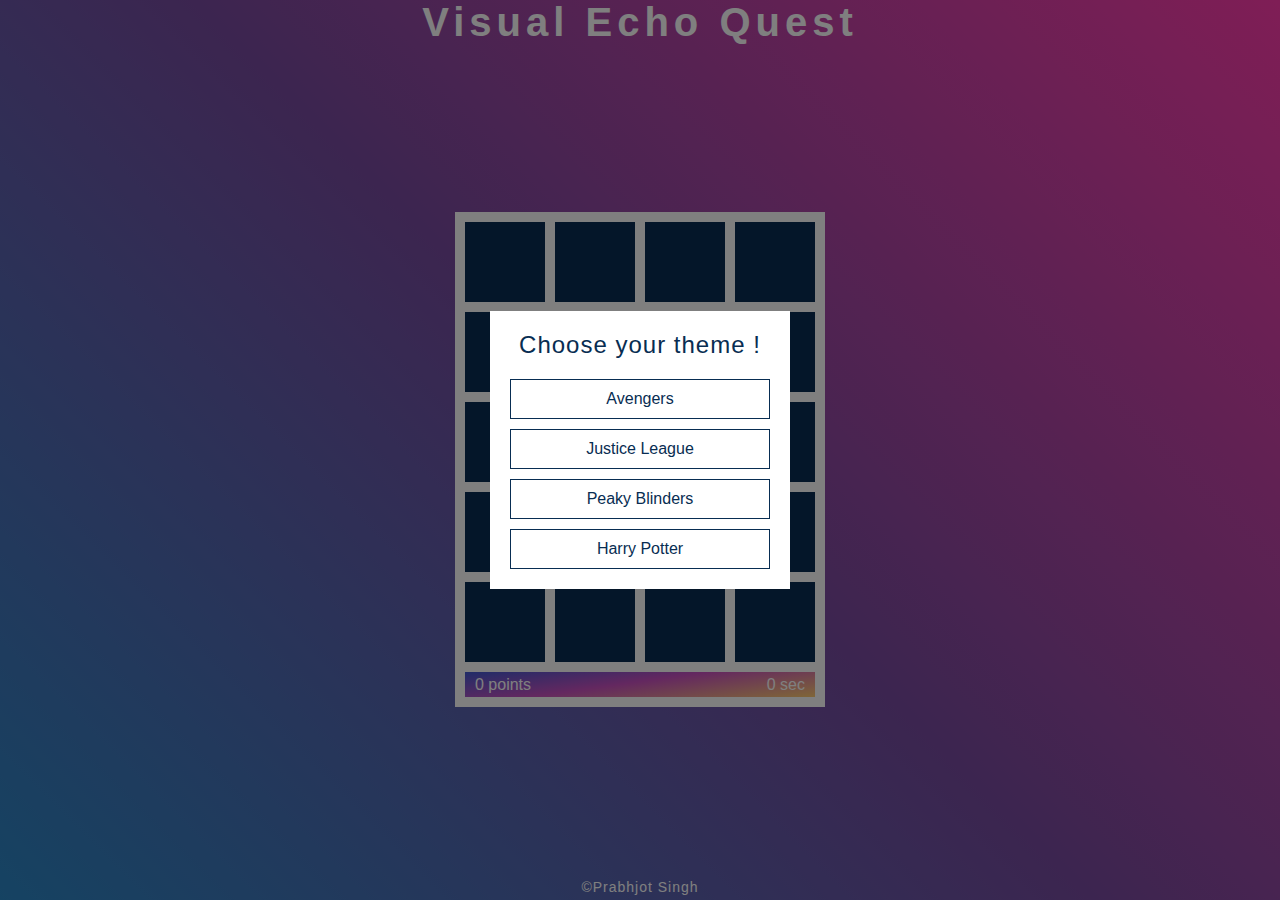
<file: index.html>
<!DOCTYPE html>
<html lang="en">
<head>
    <meta charset="UTF-8">
    <meta name="viewport" content="width=device-width, initial-scale=1.0">
    <title>Visual Echo Quest</title>
    <link rel="stylesheet" type="text/css" href="/style/style.css" />
    
</head>
<body>
    <header><h1>Visual Echo Quest</h1></header>
    <section class="gameBoard" class="hidden">
      <div class="game__container">
      <div class="img flip"></div>
      <div class="img flip"></div>
      <div class="img flip"></div>
      <div class="img flip"></div>
      <div class="img flip"></div>
      <div class="img flip"></div>
      <div class="img flip"></div>
      <div class="img flip"></div>
      <div class="img flip"></div>
      <div class="img flip"></div>
      <div class="img flip"></div>
      <div class="img flip"></div>
      <div class="img flip"></div>
      <div class="img flip"></div>
      <div class="img flip"></div>
      <div class="img flip"></div>
      <div class="img flip"></div>
      <div class="img flip"></div>
      <div class="img flip"></div>
      <div class="img flip"></div>
      <div id="status">
        <span id="score">0</span>
        <span id="time">0</span>
      </div>
    </div>
    </section>
    <section id="result" class="hidden">
      <div>
        <h2>Result...!</h2>
        <p id="resultFinal"></p>
        <p><a id="playAgain">Want to Play Again...!</a></p>
      </div>
    </section>
    <section id="selection">
      <div id="movies">
        <h2>Choose your theme !</h2>
          <p id="avengers" class="movies">Avengers</p>
          <p id="justiceleague" class="movies" >Justice League</p>
          <p id="peakyblinders" class="movies" >Peaky Blinders</p>
          <p id="harrypotter" class="movies" >Harry Potter</p>
      </div>
    </section>
    <footer>
      <p>&copy;Prabhjot Singh</p>
    </footer>   
    <script src="/script/script.js"></script>
</body>
</html>
</file>
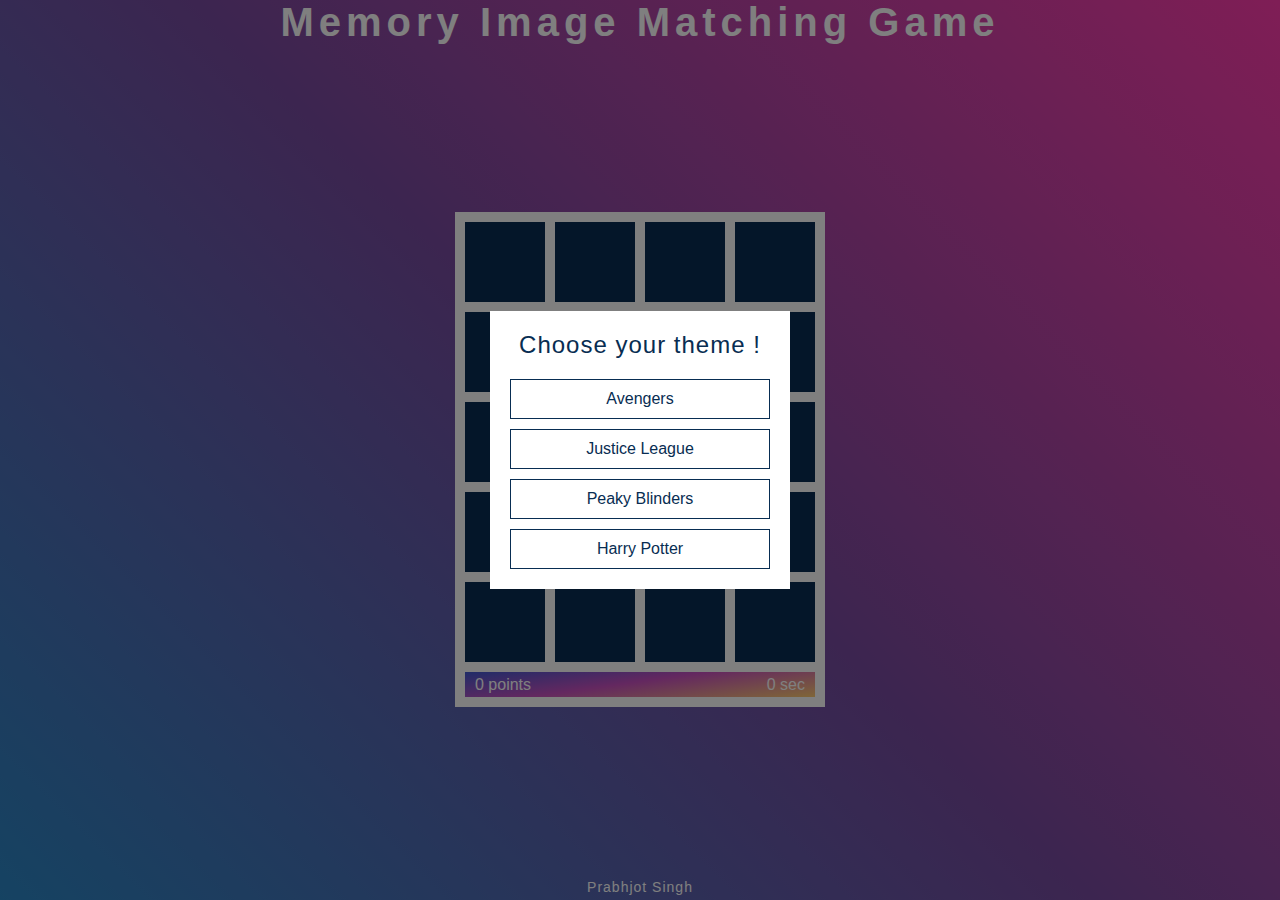
<file: Memory_Game.html>
<!DOCTYPE html>
<html lang="en">
<head>
    <meta charset="UTF-8">
    <meta name="viewport" content="width=device-width, initial-scale=1.0">
    <title>Memory Game</title>
    <link rel="stylesheet" type="text/css" href="/style/style.css" />
    
</head>
<body>
    <header><h1>Memory Image Matching Game</h1></header>
    <section class="gameBoard" class="hidden">
      <div class="img flip"></div>
      <div class="img flip"></div>
      <div class="img flip"></div>
      <div class="img flip"></div>
      <div class="img flip"></div>
      <div class="img flip"></div>
      <div class="img flip"></div>
      <div class="img flip"></div>
      <div class="img flip"></div>
      <div class="img flip"></div>
      <div class="img flip"></div>
      <div class="img flip"></div>
      <div class="img flip"></div>
      <div class="img flip"></div>
      <div class="img flip"></div>
      <div class="img flip"></div>
      <div class="img flip"></div>
      <div class="img flip"></div>
      <div class="img flip"></div>
      <div class="img flip"></div>
      <div id="status">
        <span id="score">0</span>
        <span id="time">0</span>
      </div>
    </section>
    <section id="result" class="hidden">
      <div>
        <h2>You Won...!</h2>
        <p id="resultFinal"></p>
        <p><a id="playAgain">Want to Play Again...!</a></p>
      </div>
    </section>
    <section id="selection">
      <div id="movies">
        <h2>Choose your theme !</h2>
          <p id="avengers" class="movies">Avengers</p>
          <p id="justiceleague" class="movies" >Justice League</p>
          <p id="peakyblinders" class="movies" >Peaky Blinders</p>
          <p id="harrypotter" class="movies" >Harry Potter</p>
      </div>
    </section>
    <footer>
      <p>Prabhjot Singh</p>
    </footer>   
    <script src="/script/script.js"></script>
</body>
</html>
</file>
<file: style/style.css>
*{
    margin: 0;
    padding: 0;
    box-sizing: border-box;
}
body{
    display: flex;
    flex-direction: column;
    justify-content: space-between;
    min-height: 100vh;
    position: relative;
    text-align: center;
    font-family: arial;
    background-color: #FF3CAC;
    background-image: linear-gradient(225deg, #FF3CAC 0%, #784BA0 50%, #2B86C5 100%);
}
header{
    color: white;
    letter-spacing: 5px;
    font-size: 20px;
    align-self: auto;
}
.gameBoard{
    background: white;
    width: 370px;
    padding-bottom: 10px;
    margin: auto;
}
.img{
    background-color: #082d52;
    width: 80px;
    height: 80px;
    float: left;
    margin: 10px 0 0 10px;
}
.img.flip:hover{
    opacity: 0.7;
    cursor: pointer;
}
.img img{
    width: 100%;
    display: block;
    border: solid 2px transparent;
    height: 100%;
    object-fit: cover;
}
.img .outline{
    border: solid 1px #082d52;
    background: #082d52;
    opacity: 0.7;
}
#status{
    background-color: #082d52;
    background-image: linear-gradient(172deg, #4158D0 0%, #C850C0 46%, #FFCC70 100%);
    width: 350px;
    line-height: 25px;
    float: left;
    margin: 10px 0 0 10px;
    padding: 0 10px;
    color: white;
    font-size: 16px;
}
#time{
    float: right;
}
#time::after{
    content: " sec";
}
#score{
    float: left;
}
#score::after{
    content: " points";
}
footer p{
    color: white;
    padding: 5px;
    font-size: 14px;
    letter-spacing: 1px;
}
footer p a{
    color: #ddd;
    text-decoration: none;
}
footer p a:hover{
    color: white;
    text-decoration: underline;
}
.hidden{
    display: none !important;
}
.show{
    display: block;
}
#selection{
    position: fixed;
    top: 0;
    left: 0;
    height: 100vh;
    width: 100%;
    display: flex;
    flex-direction: column;
    justify-content: center;
    align-items: center;
    background: rgba(0, 0, 0, 0.5);
    text-align: center;
}  
#movies{
    margin: auto;
    padding: 20px;
    width: 300px;
    background: white;
    color: #082d52;
}
#movies p{
    margin-top: 10px;
    padding: 10px 20px;
    border: solid 1px;
    background: white;
    color: #082d52;
    cursor: pointer;
    font-size: 16px;
}
#movies p:hover{
    background: #082d52;
    background-size: 250%;
    color: white;
}
#selection h2, #post h2{
    font-size: 24px;
    font-weight: normal;
    letter-spacing: 1px;
    margin-bottom: 20px;
}
#result{
    position: fixed;
    top: 0;
    left: 0;
    height: 100vh;
    width: 100%;
    display: flex;
    flex-direction: column;
    justify-content: center;
    align-items: center;
    background: rgba(0, 0, 0, 0.5);
    display: flex;
}
#result div{
    width: 300px;
    padding: 20px 0 40px;
    background: white;
    color: #082d52;
}
#result p:first-child, #result #resultFinal{
  font-weight: bold;
  letter-spacing: 2px;
  margin: auto;
  padding: 10px 20px;
}
#result #playAgain{
  color: #082d52;
  text-decoration: none;
  margin: auto;
  padding: 10px 20px;
  width: 160px;
  border: solid 1px;
}
#result #playAgain:hover{
  background: #9b59b6;
  background-size: 250%;
  color: white;
  cursor: pointer;
}
</file>
